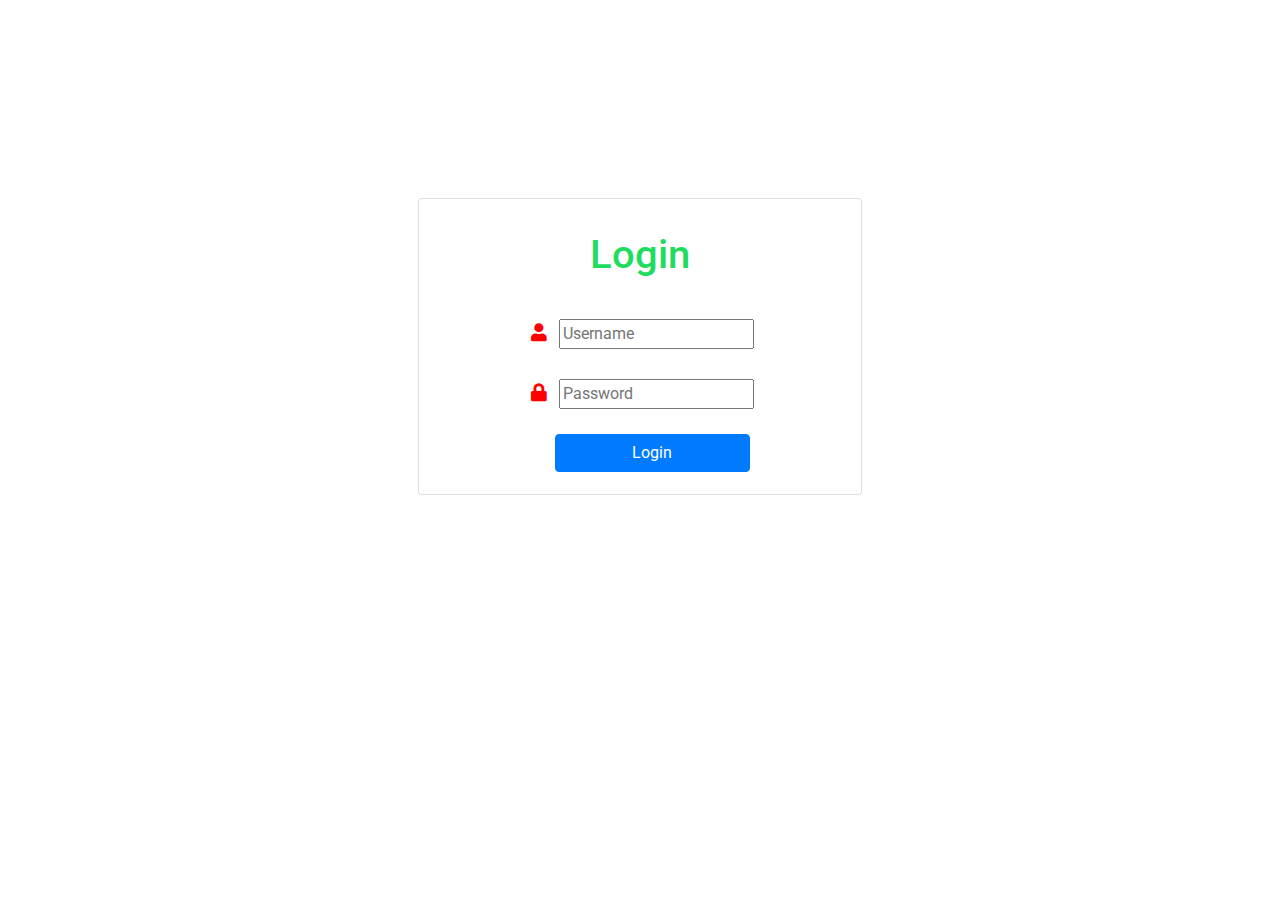
<file: Login/index.html>
<!doctype html>
<html>

<head>
    <meta charset="UTF-8">
    <meta name="viewport" content="width=device-width, user-scalable=no, initial-scale=1.0, maximum-scale=1.0, minimum-scale=1.0">
    <meta http-equiv="X-UA-Compatible" content="ie=edge">
    <title>S.R.K IT_DEPT</title>
    <link rel="stylesheet" href="css/styles.css">
    <link rel="stylesheet" href="https://stackpath.bootstrapcdn.com/bootstrap/4.5.2/css/bootstrap.min.css" integrity="sha384-JcKb8q3iqJ61gNV9KGb8thSsNjpSL0n8PARn9HuZOnIxN0hoP+VmmDGMN5t9UJ0Z" crossorigin="anonymous" />
    <script src="https://code.jquery.com/jquery-3.5.1.slim.min.js" integrity="sha384-DfXdz2htPH0lsSSs5nCTpuj/zy4C+OGpamoFVy38MVBnE+IbbVYUew+OrCXaRkfj" crossorigin="anonymous"></script>
    <script src="https://cdn.jsdelivr.net/npm/popper.js@1.16.1/dist/umd/popper.min.js" integrity="sha384-9/reFTGAW83EW2RDu2S0VKaIzap3H66lZH81PoYlFhbGU+6BZp6G7niu735Sk7lN" crossorigin="anonymous"></script>
    <script src="https://stackpath.bootstrapcdn.com/bootstrap/4.5.2/js/bootstrap.min.js" integrity="sha384-B4gt1jrGC7Jh4AgTPSdUtOBvfO8shuf57BaghqFfPlYxofvL8/KUEfYiJOMMV+rV" crossorigin="anonymous"></script>
</head>

<body>
    <div class='spinner-wrapper'>
        <div class="spinner"></div>
    </div>
    <div class="container">
        <div class="card">
            <form class="form" name="f1" action="authentication.php" onsubmit="return validation()" method="POST">
                <h1 class="heading">Login</h1>
                <div class="textbox">
                    <i class="fas fa-user icon mr-2"></i>
                    <input type="text" placeholder="Username" name="username">
                </div>
                <div class="textbox m1-1">
                    <i class="fas fa-lock icon mr-2"></i>
                    <input type="text" placeholder="Password" name="password">
                </div>
                <div class="text-center">
                    <input type="submit" name="submit" class="btn btn-primary" value="Login">
                </div>
            </form>
        </div>
    </div>
    <script>
        let spinnerWrapper = document.querySelector('.spinner-wrapper');

        window.addEventListener('load', function() {
            // spinnerWrapper.style.display = 'none';
            spinnerWrapper.parentElement.removeChild(spinnerWrapper);
        });
    </script>

</body>

</html>
</file>
<file: Login/css/styles.css>
@import "https://use.fontawesome.com/releases/v5.5.0/css/all.css";
@import url("https://fonts.googleapis.com/css2?family=Bree+Serif&family=Caveat:wght@400;700&family=Lobster&family=Monoton&family=Open+Sans:ital,wght@0,400;0,700;1,400;1,700&family=Playfair+Display+SC:ital,wght@0,400;0,700;1,700&family=Playfair+Display:ital,wght@0,400;0,700;1,700&family=Roboto:ital,wght@0,400;0,700;1,400;1,700&family=Source+Sans+Pro:ital,wght@0,400;0,700;1,700&family=Work+Sans:ital,wght@0,400;0,700;1,700&display=swap");
body {
    background-image: url('https://c4.wallpaperflare.com/wallpaper/867/677/169/dogs-golden-retriever-animal-cute-wallpaper-preview.jpg');
    background-size: cover;
    background-repeat: no-repeat;
    margin: 0px;
}

spinner-wrapper {
    width: 100%;
    height: 100%;
    position: absolute;
    top: 0;
    left: 0;
    bottom: 0;
    z-index: 9999;
    display: flex;
    align-items: center;
    justify-content: center;
}

.spinner {
    position: relative;
    width: 8rem;
    height: 8rem;
    border-radius: 50%;
}

.container {
    margin-top: 10%;
    padding-top: 70px;
    padding-bottom: 100px;
}

.card {
    width: 40%;
    padding: 2%;
    margin: auto;
    background: transparent;
}

.form {
    margin: auto;
}

.heading {
    text-align: center;
    color: rgb(31, 220, 94);
    padding: 10px;
    font-style: inherit;
}

.textbox {
    text-align: center;
    margin-top: 30px;
}

.textbox input {
    //box-shadow: 10px 10px lightblue;
    width: 80%;
}

.fas {
    color: red;
    font-size: 18px;
    margin-left: 35px;
}

.icon {
    color: red;
    font-size: 18px;
    margin-left: 5px;
}

.btn {
    margin-top: 10%;
    margin-left: 10%;
    width: 80%;
}

@media screen and (max-width: 376px) {
    body {
        background-image: url('https://c4.wallpaperflare.com/wallpaper/867/677/169/dogs-golden-retriever-animal-cute-wallpaper-preview.jpg');
        background-size: cover;
        background-repeat: no-repeat;
        background-position: center;
        margin: 0px;
    }
    .card {
        width: 80%;
    }
}

@media screen and (max-width: 576px) {
    body {
        background-image: url('https://c4.wallpaperflare.com/wallpaper/867/677/169/dogs-golden-retriever-animal-cute-wallpaper-preview.jpg');
        background-size: cover;
        background-repeat: no-repeat;
        background-position: center;
        margin: 0px;
    }
    .card {
        width: 80%;
    }
}

@media screen and (max-width: 768px) {
    body {
        background-image: url('https://c4.wallpaperflare.com/wallpaper/867/677/169/dogs-golden-retriever-animal-cute-wallpaper-preview.jpg');
        background-size: cover;
        background-repeat: no-repeat;
        background-position: center;
        margin: 0px;
    }
    .card {
        width: 80%;
    }
}
</file>
